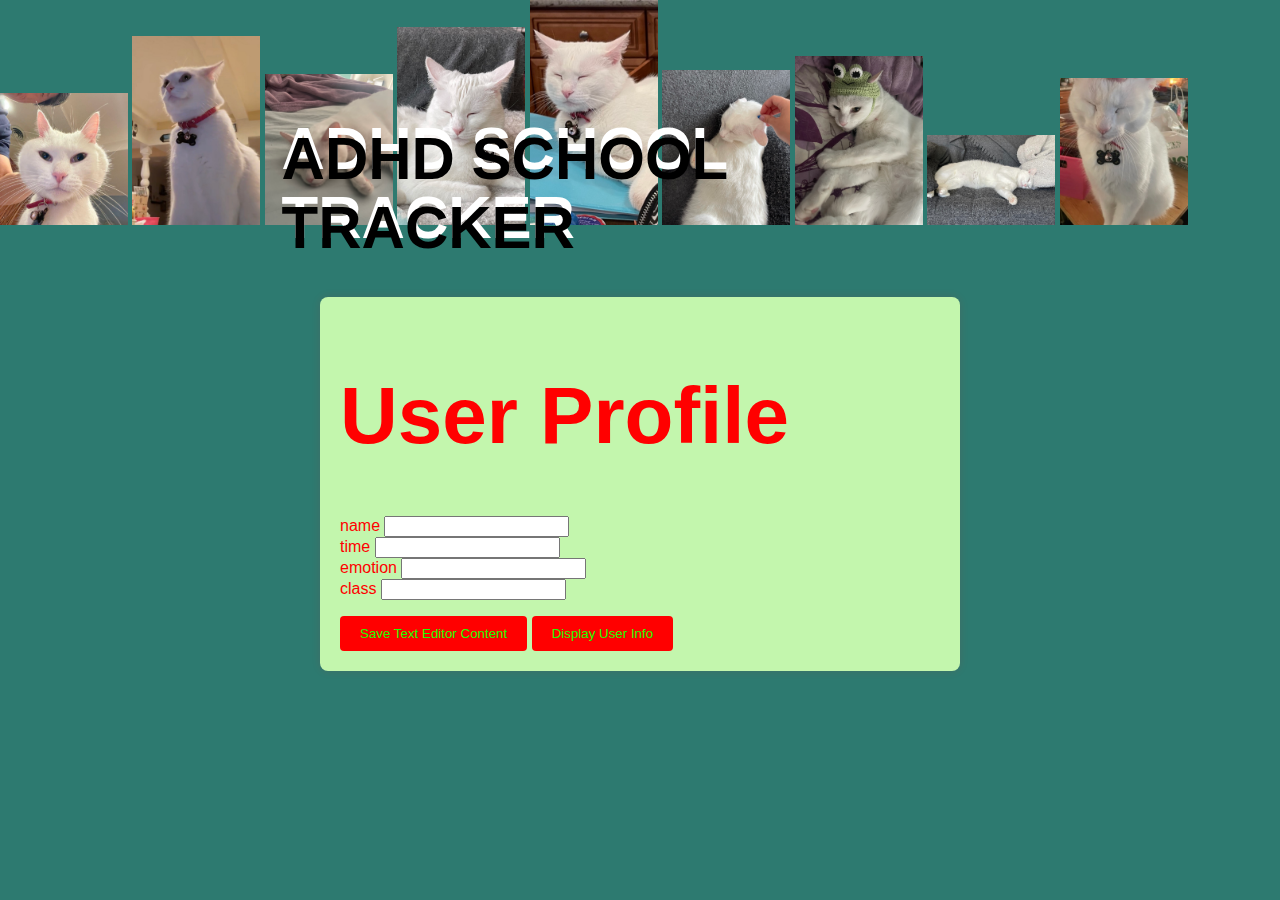
<file: index.html>
<!DOCTYPE html>
<html lang="en">
<head>
    <meta charset="UTF-8">
    <meta name="viewport" content="width=device-width, initial-scale=1.0">
    <title>Document</title>
    <link rel="stylesheet" href="css/style.css">
</head>
<body>
    <div class="image-container">
        <img src="milo/circle.jpg" alt="Image 1">
        <img src="milo/cube.jpg" alt="Image 2">
        <img src="milo/dead.jpg" alt="Image 3">
        <img src="milo/dragon.jpg" alt="Image 4">
        <img src="milo/eyes.jpg" alt="Image 5">
        <img src="milo/fold.jpg" alt="Image 6">
        <img src="milo/frog.jpg" alt="Image 7">
        <img src="milo/lay.jpg" alt="Image 8">
        <img src="milo/squish.jpg" alt="Image 9">
    </div>

    <h2>
        ADHD SCHOOL TRACKER
    </h2>

    <h3>
        ADHD SCHOOL TRACKER
    </h3>
    <br>

    <div id="userContainer">
        <h1>User Profile</h1>
        <div id="userInfo"></div>
       <!-- <form> -->
        <label for="">name</label>
        <input id="name" type="text" value="">
        <br>
        <label for="">time</label>
        <input id="time" type="text" value="">
        <br>
        <label for="">emotion</label>
        <input id="emotion" type="text" value="">
        <br>
        <label for="">class</label>
        <input id="classes" type="text" value="">
       <!-- </form> -->
       
       <p id="response"></p>
       
        <!-- <textarea id="textEditor" placeholder="type your text here..."></textarea> -->
        <button onclick="saveTextEditorContent()">Save Text Editor Content</button>
        <button onclick="displayName()">Display User Info</button>
    </div>
    <script src="js/site.js"></script>
    <script src="js/quizData.js"></script>
</body>
</html>
</file>
<file: css/style.css>
.image-container img {
    position: relative ;
    top: 0;
    left: 0;
    width: 10%;
    height: 10%;
    object-fit: cover;
}

.circle img {
    width: 10%;
    height: 10%;
    object-fit: cover;
}

.cube img {
    width: 30%;
    height: 100%;
    object-fit: cover;
}

body {
    font-family: Impact, Haettenschweiler, 'Arial Narrow Bold', sans-serif;
    margin: 0;
    padding: 0;
    background-color: #2d7a70;
}

#userContainer {
    max-width: 600px;
    margin: 50px auto;
    background-color: #c3f6ad;
    padding: 20px;
    border-radius: 8px;
    box-shadow: 0 0 10px rgba(255, 0, 0, 0.1);
}

h1 {
    color: #ff0000;
    font-size: 80px;
}

button {
    font-family: Impact, Haettenschweiler, 'Arial Narrow Bold', sans-serif;
    padding: 10px 20px;
    background-color: #ff0000;
    color: #1aff00;
    border: none;
    border-radius: 4px;
    cursor: pointer;
}

button:hover {
    background-color: #2980b9;
}

textarea {
    width: 100%;
    height: 100px;
    padding: 10px;
    margin-top: 10px;
}

label {
    color: #ff0000;
}

h2 {
    color: #ffffff;
    font-size: 60px;
    position: absolute;
    top: 50%;
    left: 50%;
    transform: translate(-56%, -280%);
}

h3 {
    color: #000000;
    font-size: 60px;
    position: absolute;
    top: 50%;
    left: 50%;
    transform: translate(-56%, -280%);
}
</file>
